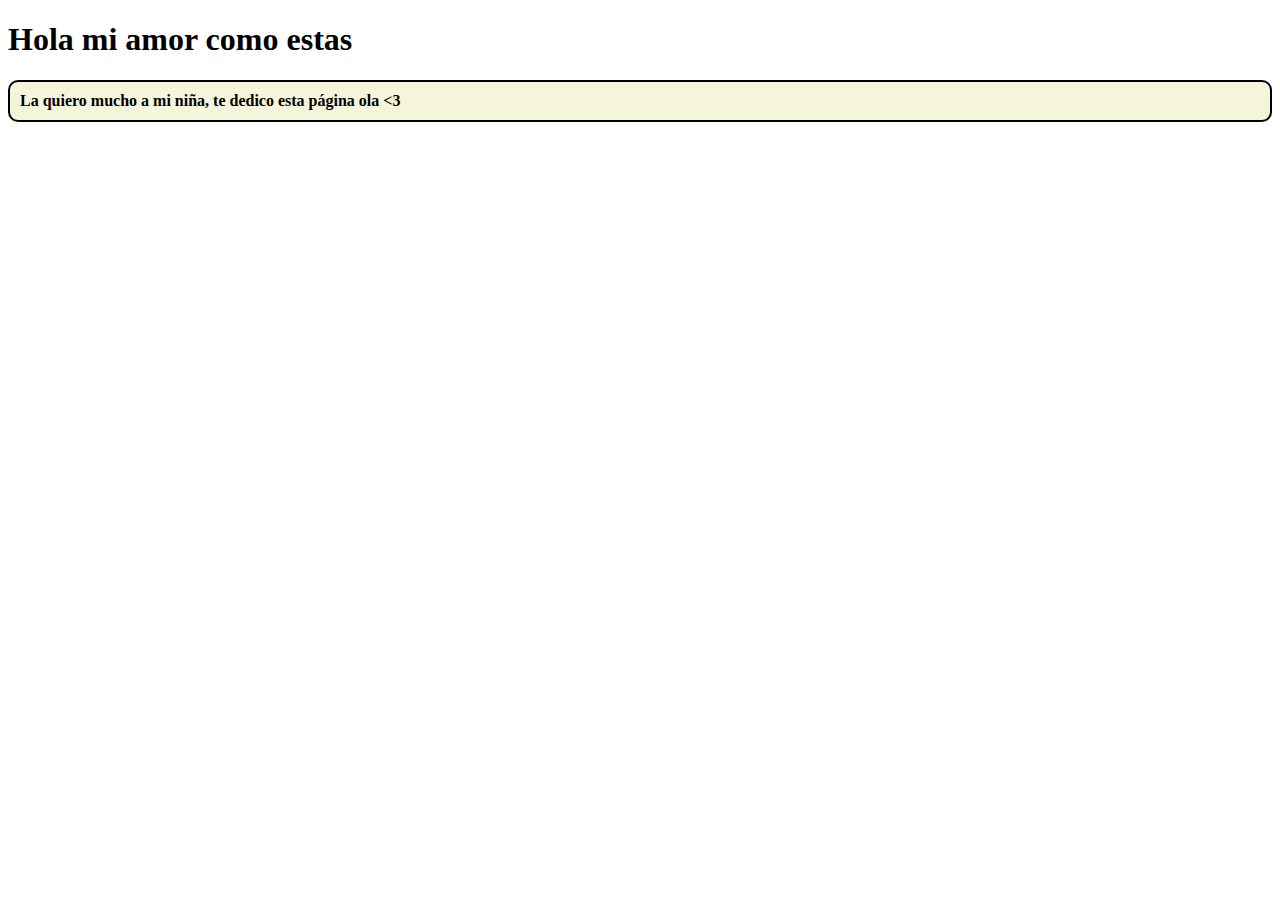
<file: index.html>
<!DOCTYPE html>
<html lang="en">
  <head>
    <meta charset="UTF-8" />
    <meta name="viewport" content="width=device-width, initial-scale=1.0" />
    <title>My Minimal Website</title>
    <link rel="stylesheet" href="css/style.css" />
  </head>
  <body>
    <h1>Hola mi amor como estas</h1>
    <p class="p1">La quiero mucho a mi niña, te dedico esta página ola <3</p>

    <!-- Add your JavaScript file link here -->
    <!-- <script src="script.js"></script> -->
  </body>
</html>
</file>
<file: css/style.css>
.p1 {
  border: solid 2px black;
  font-weight: bold;
  font-size: medium;
  padding: 10px;
  border-radius: 10px;
  background-color: beige;
  color: black;
}
</file>
